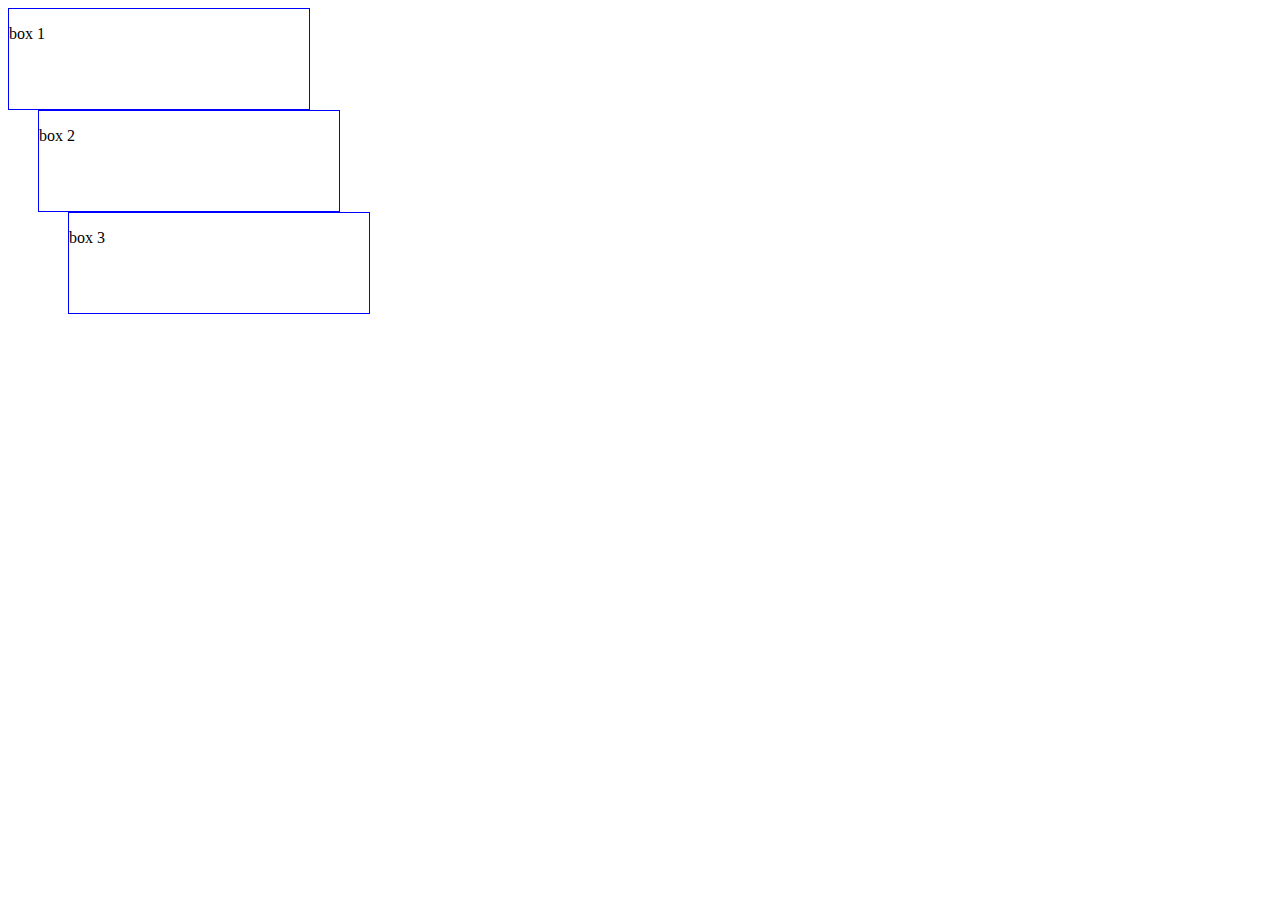
<file: Stacker/index.html>
<!DOCTYPE html>
<html lang="en">
<head>
  <meta charset="UTF-8">
  <meta name="viewport" content="width=device-width, initial-scale=1.0">
  <meta http-equiv="X-UA-Compatible" content="ie=edge">
  <link rel="stylesheet" href="stylesheet.css">
  <title>Document</title>
</head>
<body>
  <div class="stacker">
    <article class="box-1">
      <p>box 1</p>
    </article>
    <article class="box-2">
      <p>box 2</p>
    </article>
    <article class="box-3">
      <p>box 3</p>

    </article>
  </div>

</body>
</html>
</file>
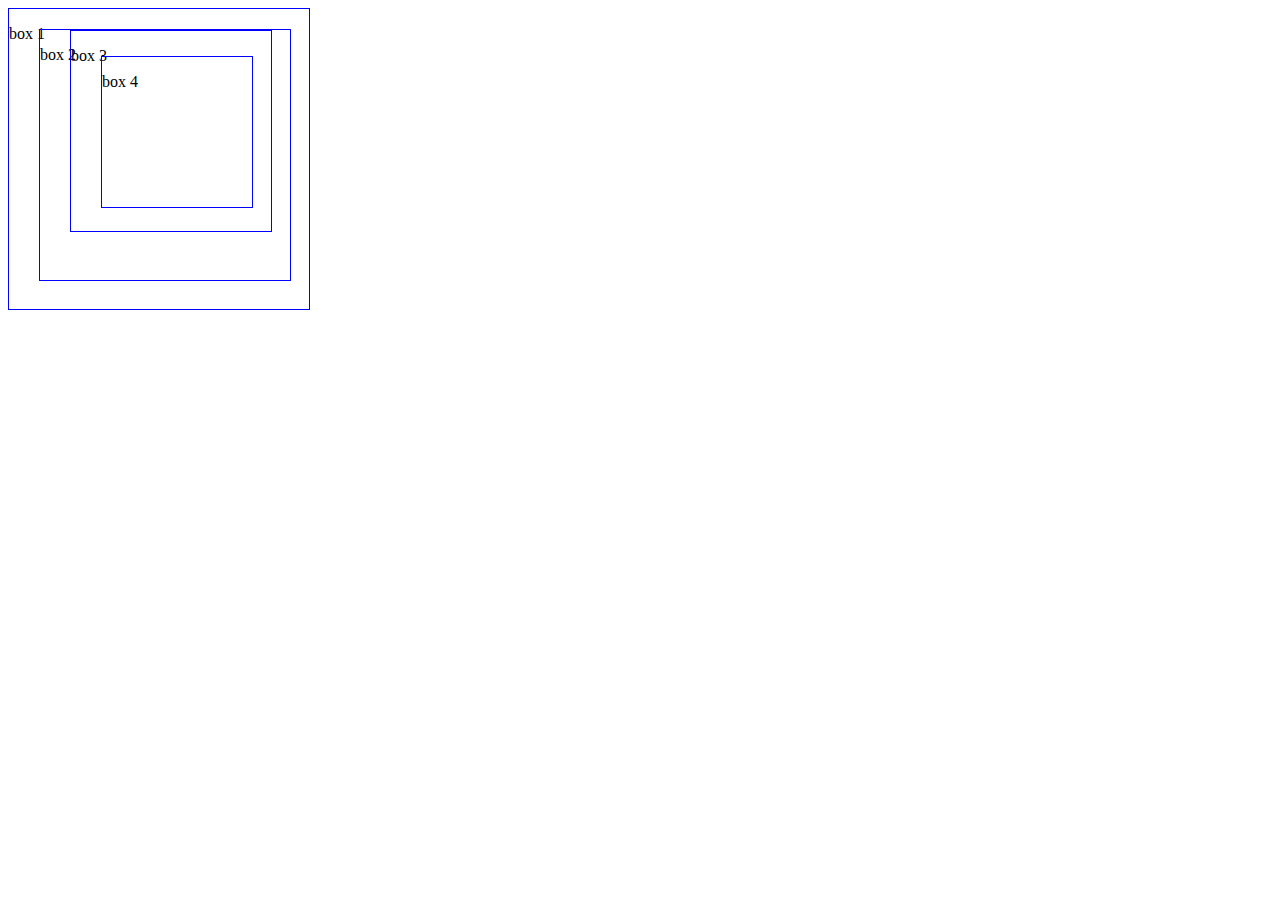
<file: Mirror/index copy.html>
<!DOCTYPE html>
<html lang="en">
<head>
  <meta charset="UTF-8">
  <meta name="viewport" content="width=device-width, initial-scale=1.0">
  <meta http-equiv="X-UA-Compatible" content="ie=edge">
  <link rel="stylesheet" href="stylesheet copy.css">
  <title>Document</title>
</head>
<body>
  <div class="stacker">
    <article class="box-1">
      <p>box 1</p>
      <article class="box-2">
        <p>box 2</p>
        <article class="box-3">
          <p>box 3</p>
          <article class="box-4">
            <p>box 4</p>
          </article>
        </article>
      </article>
    </article>
  </div>

</body>
</html>
</file>
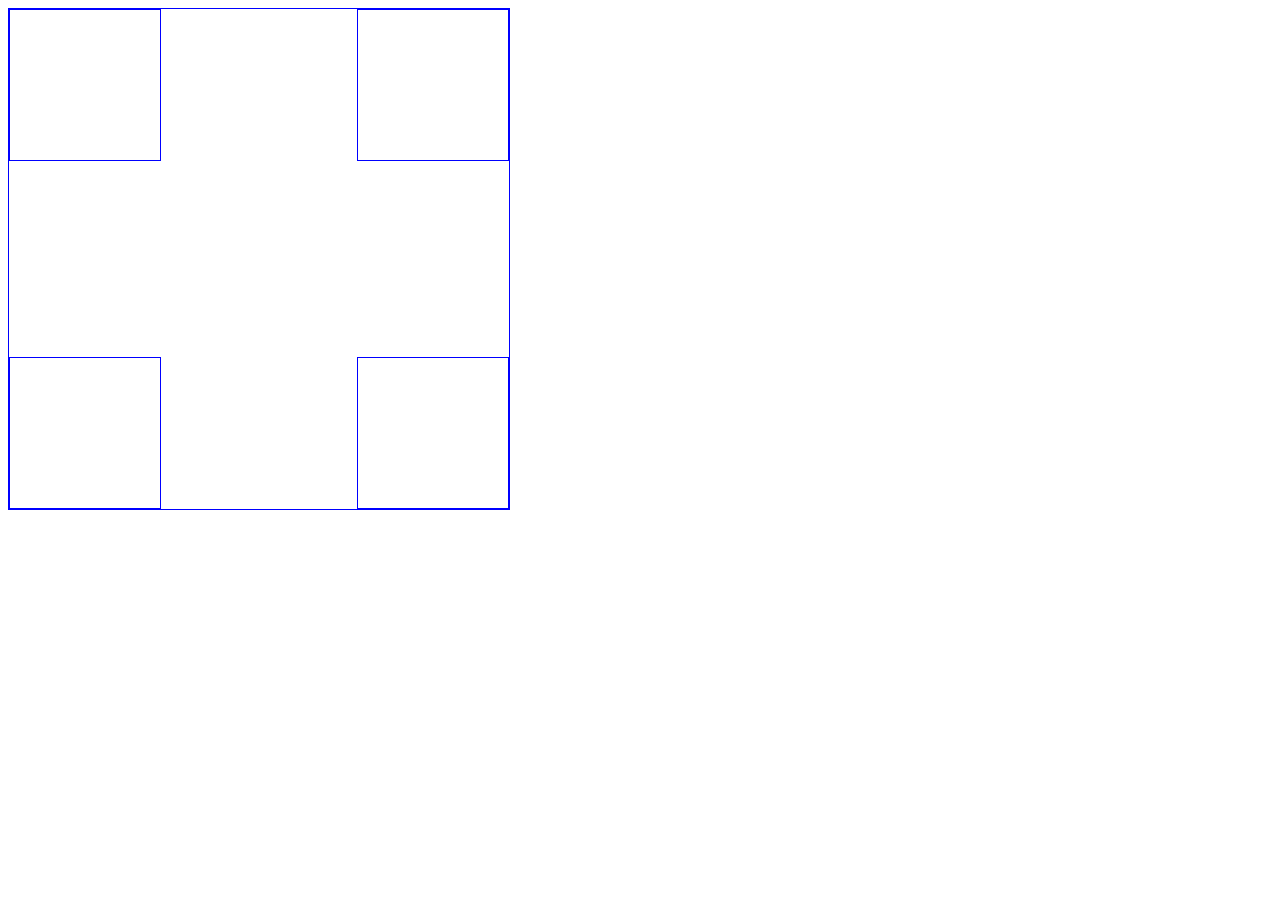
<file: The Absolute/indexabsolute.html>
<!DOCTYPE html>
<html lang="en">
<head>
  <meta charset="UTF-8">
  <meta name="viewport" content="width=device-width, initial-scale=1.0">
  <meta http-equiv="X-UA-Compatible" content="ie=edge">
  <link rel="stylesheet" href="stylesheetabsolute.css">
  <title>Document</title>
</head>
<body>
  <div class="stacker">
    <article class="box-1">
      <article class="box-2">
      </article>
      <article class="box-3">
      </article>
      <article class="box-4">
      </article>
      <article class="box-5">
      </article>
    </article>
  </div>

</body>
</html>
</file>
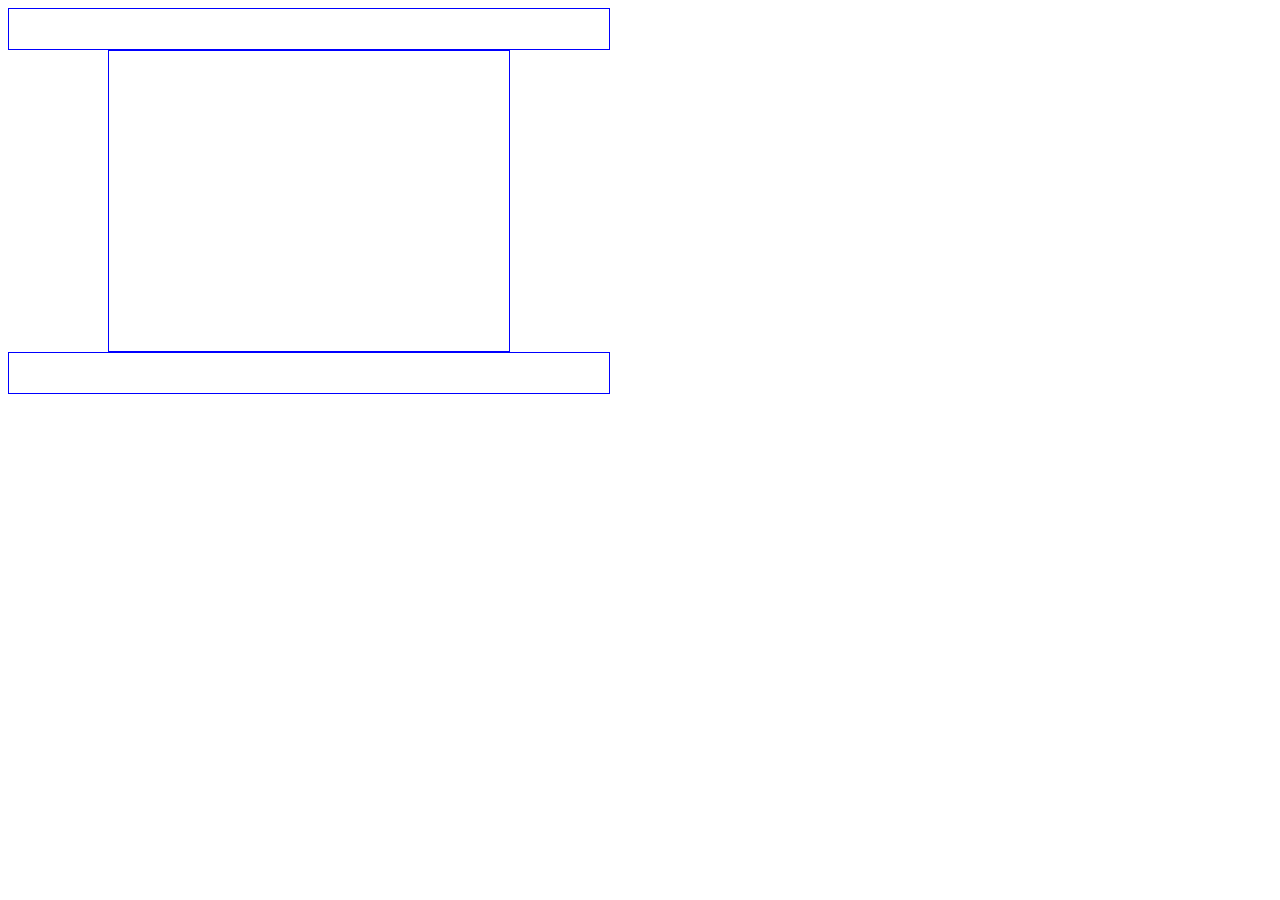
<file: The Skinny/indexskinny.html>
<!DOCTYPE html>
<html lang="en">
<head>
  <meta charset="UTF-8">
  <meta name="viewport" content="width=device-width, initial-scale=1.0">
  <meta http-equiv="X-UA-Compatible" content="ie=edge">
  <link rel="stylesheet" href="stylesheetskinny.css">
  <title>Document</title>
</head>
<body>
  <div class="stacker">
    <article class="box-1">
    </article>
    <article class="box-2">
    </article>
    <article class="box-3">
    </article>
  </div>

</body>
</html>
</file>
<file: Stacker/stylesheet.css>
.stacker {
  position: relative;
  /* grid-template-columns: 500px ;
  grid-template-row: 100px 100px 100px; */
}

article {
  border: 1px solid blue;
  width: 300px;
  height: 100px;
  position: relative;
}

article.box-2 {
  position: relative;
  left: 30px;
}

article.box-3 {
  position: relative;
  left: 60px;
}
</file>
<file: Mirror/stylesheet copy.css>
.stacker {
  position: relative;
}

.box-1 {
  height: 300px;
  width: 300px;
  border: 1px solid blue;
}
.box-2 {
  height: 250px;
  width: 250px;
  border: 1px solid blue;
  position: relative;
  left: 30px;
  bottom: 30px;
}

.box-3 {
  height: 200px;
  width: 200px;
  border: 1px solid blue;
  left: 30px;
  position: relative;
  bottom: 50px;
}
.box-4 {
  height: 150px;
  width: 150px;
  border: 1px solid blue;
  position: relative;
  left: 30px;
  bottom: 25px;
}
</file>
<file: The Absolute/stylesheetabsolute.css>
.stacker {
  position: relative;
  /* grid-template-columns: 500px ;
  grid-template-row: 100px 100px 100px; */
}

article {
  border: 1px solid blue;
  position: relative;
}

article.box-1 {
  position: relative;
  width: 500px;
  height: 500px;
}

article.box-2 {
  position: relative;
  width: 150px;
  height: 150px;
}

article.box-3 {
  position: absolute;
  width: 150px;
  height: 150px;
  bottom: 0px;
  left: 0px;
}

article.box-4 {
  position: absolute;
  width: 150px;
  height: 150px;
  top: 0px;
  right: 0px;
}

article.box-5 {
  position: absolute;
  width: 150px;
  height: 150px;
  bottom: 0px;
  right: 0px;
}
</file>
<file: The Skinny/stylesheetskinny.css>
.stacker {
  position: relative;
  /* grid-template-columns: 500px ;
  grid-template-row: 100px 100px 100px; */
}

article {
  border: 1px solid blue;
  position: relative;
}

article.box-1 {
  position: relative;
  width: 600px;
  height: 40px;
}

article.box-2 {
  position: relative;
  left: 100px;
  width: 400px;
  height: 300px;
}

article.box-3 {
  position: relative;
  width: 600px;
  height: 40px;
}
</file>
